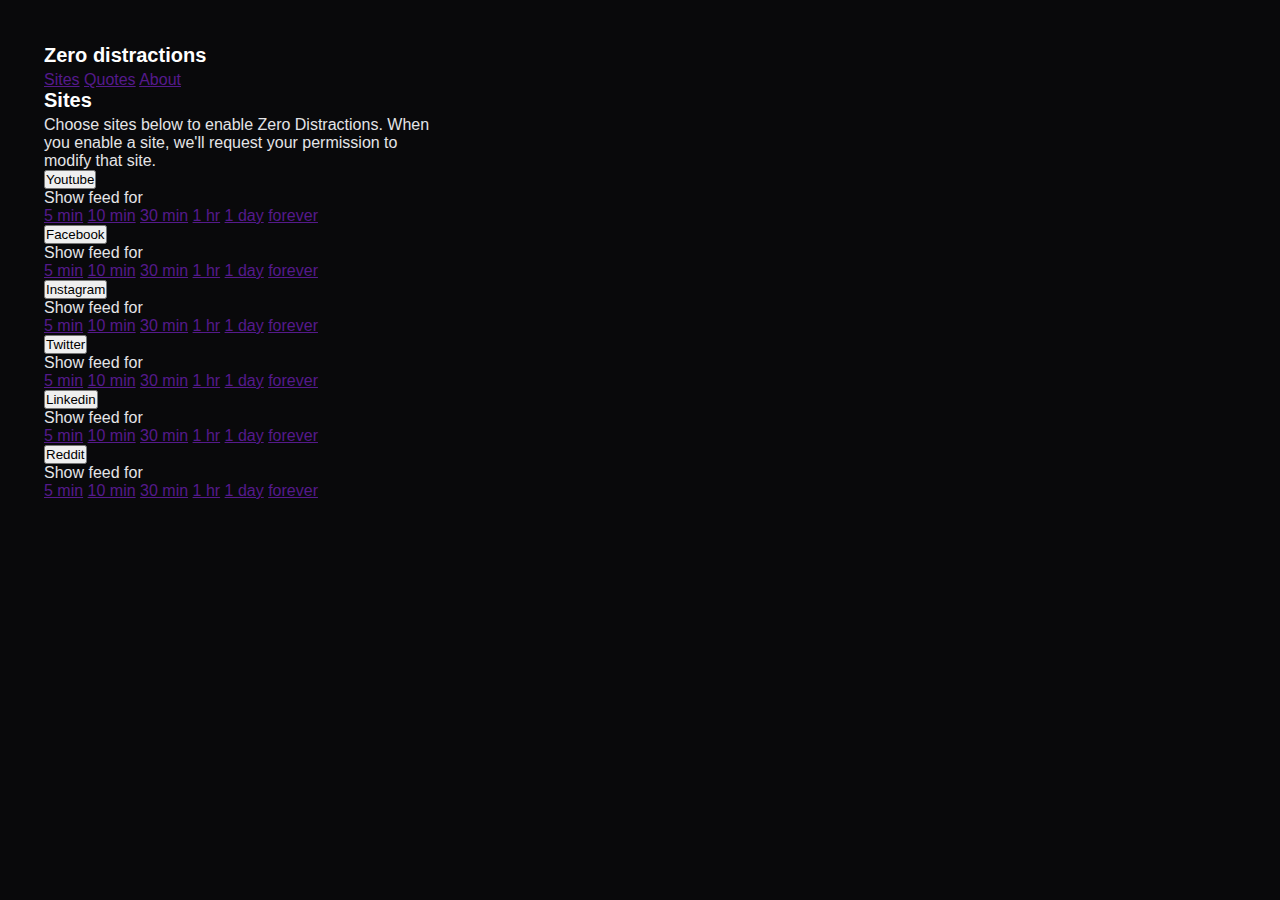
<file: index.html>
<!DOCTYPE html>
<html lang="en">
<head>
    <meta charset="UTF-8">
    <meta name="viewport" content="width=device-width, initial-scale=1.0">
    <title>No distractions</title>
    <link rel="stylesheet" href="styles.css">
</head>
<body>
        <div class="container">
            <h1 class="title">Zero distractions</h1>
            <div class="minicontainer">
                <div class="flex links">
                    <a class="link" href="">Sites</a>
                    <a class="link" href="">Quotes</a>
                    <a class="link" href="">About</a>
                </div>
                <div class="websitecontainer">
                    <h1>Sites</h1>
                    <p>Choose sites below to enable Zero Distractions. When you enable a site, we'll request your permission to modify that site.</p>
                    <div class="toggles">
                        <div class="accordions">
                            <button class="accordion">Youtube</button>
                            <div class="panel">
                                <div class="flex timer">
                                    <p>Show feed for</p>
                                    <div class="flex time">
                                        <a href="">5 min</a>
                                        <a href="">10 min</a>
                                        <a href="">30 min</a>
                                        <a href="">1 hr</a>
                                        <a href="">1 day</a>
                                        <a href="">forever</a>
                                    </div>
                                </div>
                            </div>
                            
                            <button class="accordion">Facebook</button>
                            <div class="panel">
                                <div class="flex timer">
                                    <p>Show feed for</p>
                                    <div class="flex time">
                                        <a href="">5 min</a>
                                        <a href="">10 min</a>
                                        <a href="">30 min</a>
                                        <a href="">1 hr</a>
                                        <a href="">1 day</a>
                                        <a href="">forever</a>
                                    </div>
                                </div>
                            </div>
                            
                            <button class="accordion">Instagram</button>
                            <div class="panel">
                                <div class="flex timer">
                                    <p>Show feed for</p>
                                    <div class="flex time">
                                        <a href="">5 min</a>
                                        <a href="">10 min</a>
                                        <a href="">30 min</a>
                                        <a href="">1 hr</a>
                                        <a href="">1 day</a>
                                        <a href="">forever</a>
                                    </div>
                                </div>
                            </div>
                            </div>        

                                  
                            <button class="accordion">Twitter</button>
                            <div class="panel">
                                <div class="flex timer">
                                    <p>Show feed for</p>
                                    <div class="flex time">
                                        <a href="">5 min</a>
                                        <a href="">10 min</a>
                                        <a href="">30 min</a>
                                        <a href="">1 hr</a>
                                        <a href="">1 day</a>
                                        <a href="">forever</a>
                                    </div>
                                </div>
                            </div> 
                            
                            <button class="accordion">Linkedin</button>
                            <div class="panel">
                                <div class="flex timer">
                                    <p>Show feed for</p>
                                    <div class="flex time">
                                        <a href="">5 min</a>
                                        <a href="">10 min</a>
                                        <a href="">30 min</a>
                                        <a href="">1 hr</a>
                                        <a href="">1 day</a>
                                        <a href="">forever</a>
                                    </div>
                                </div>
                            </div>
                                            
                            <button class="accordion">Reddit</button>
                            <div class="panel">
                                <div class="flex timer">
                                    <p>Show feed for</p>
                                    <div class="flex time">
                                        <a href="">5 min</a>
                                        <a href="">10 min</a>
                                        <a href="">30 min</a>
                                        <a href="">1 hr</a>
                                        <a href="">1 day</a>
                                        <a href="">forever</a>
                                    </div>
                                </div>
                            </div>  
                    </div>
                </div>
            </div>
        </div>
        <script>
    var acc = document.getElementsByClassName("accordion");
    var i;

    for (i = 0; i < acc.length; i++) {
        acc[i].addEventListener("click", function() {
            this.classList.toggle("active");
            var panel = this.nextElementSibling;
            if (panel.style.maxHeight) {
                panel.style.maxHeight = null;
            } else {
                panel.style.maxHeight = panel.scrollHeight + "px";
            }
        });
    }
        </script>
</body>
</html>
</file>
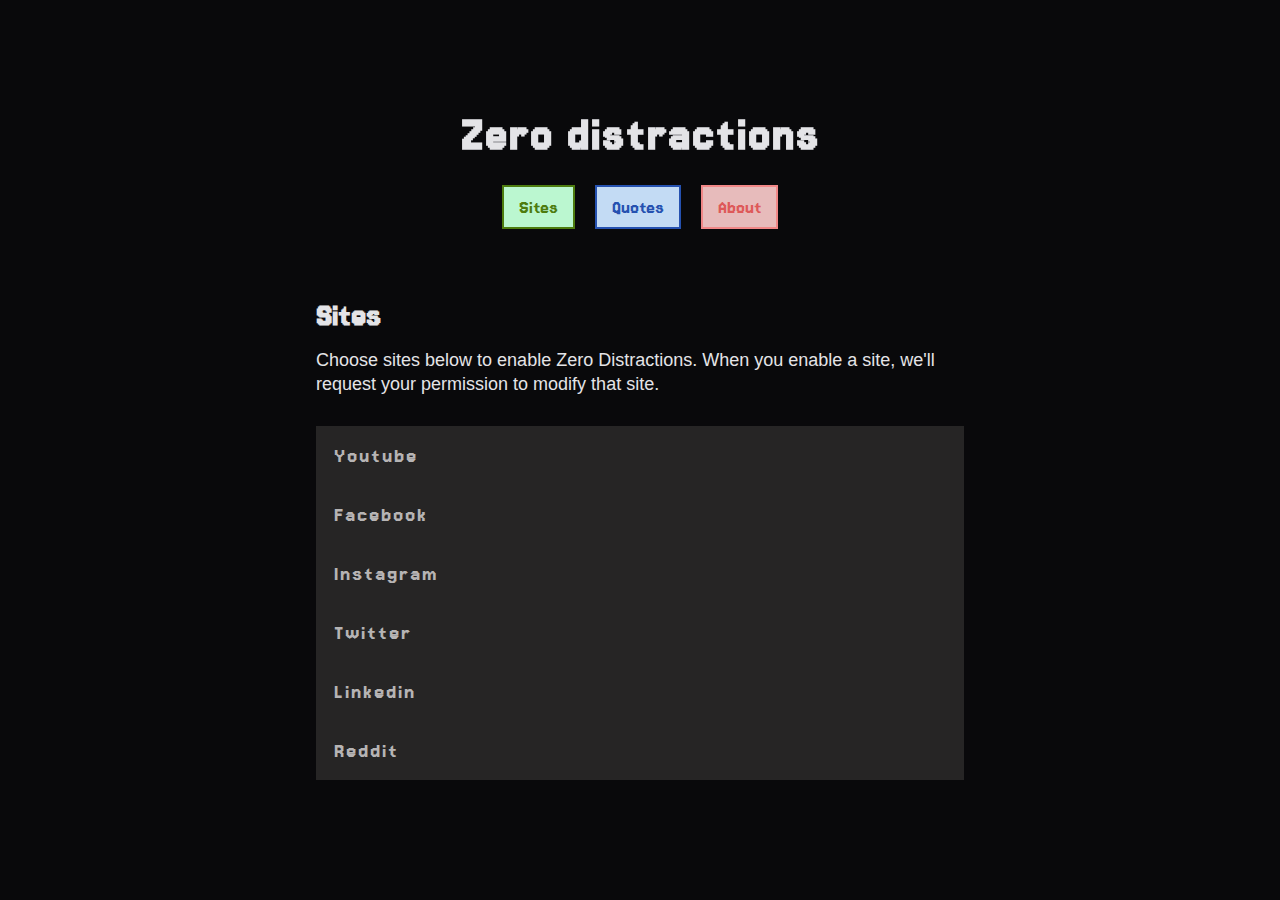
<file: src/HTML/index.html>
<!DOCTYPE html>
<html lang="en">
<head>
    <meta charset="UTF-8">
    <meta name="viewport" content="width=device-width, initial-scale=1.0">
    <title>No distractions my friend</title>
    <link rel="stylesheet" href="../STYLE/styles.css">
</head>
<body>
        <div class="container">
            <h1 class="title">Zero distractions</h1>
            <div class="minicontainer">
                <div class="flex links">
                    <a class="link" href="">Sites</a>
                    <a class="link" href="">Quotes</a>
                    <a class="link" href="">About</a>
                </div>
                <div class="websitecontainer">
                    <h1>Sites</h1>
                    <p>Choose sites below to enable Zero Distractions. When you enable a site, we'll request your permission to modify that site.</p>
                    <div class="toggles">
                        <div class="accordions">
                            <button class="accordion">Youtube</button>
                            <div class="panel">
                                <div class="flex timer">
                                    <p>Show feed for</p>
                                    <div class="flex time">
                                        <a href="">5 min</a>
                                        <a href="">10 min</a>
                                        <a href="">30 min</a>
                                        <a href="">1 hr</a>
                                        <a href="">1 day</a>
                                        <a href="">forever</a>
                                    </div>
                                </div>
                            </div>
                            
                            <button class="accordion">Facebook</button>
                            <div class="panel">
                                <div class="flex timer">
                                    <p>Show feed for</p>
                                    <div class="flex time">
                                        <a href="">5 min</a>
                                        <a href="">10 min</a>
                                        <a href="">30 min</a>
                                        <a href="">1 hr</a>
                                        <a href="">1 day</a>
                                        <a href="">forever</a>
                                    </div>
                                </div>
                            </div>
                            
                            <button class="accordion">Instagram</button>
                            <div class="panel">
                                <div class="flex timer">
                                    <p>Show feed for</p>
                                    <div class="flex time">
                                        <a href="">5 min</a>
                                        <a href="">10 min</a>
                                        <a href="">30 min</a>
                                        <a href="">1 hr</a>
                                        <a href="">1 day</a>
                                        <a href="">forever</a>
                                    </div>
                                </div>
                            </div>
                            </div>        

                                  
                            <button class="accordion">Twitter</button>
                            <div class="panel">
                                <div class="flex timer">
                                    <p>Show feed for</p>
                                    <div class="flex time">
                                        <a href="">5 min</a>
                                        <a href="">10 min</a>
                                        <a href="">30 min</a>
                                        <a href="">1 hr</a>
                                        <a href="">1 day</a>
                                        <a href="">forever</a>
                                    </div>
                                </div>
                            </div> 
                            
                            <button class="accordion">Linkedin</button>
                            <div class="panel">
                                <div class="flex timer">
                                    <p>Show feed for</p>
                                    <div class="flex time">
                                        <a href="">5 min</a>
                                        <a href="">10 min</a>
                                        <a href="">30 min</a>
                                        <a href="">1 hr</a>
                                        <a href="">1 day</a>
                                        <a href="">forever</a>
                                    </div>
                                </div>
                            </div>
                                            
                            <button class="accordion">Reddit</button>
                            <div class="panel">
                                <div class="flex timer">
                                    <p>Show feed for</p>
                                    <div class="flex time">
                                        <a href="">5 min</a>
                                        <a href="">10 min</a>
                                        <a href="">30 min</a>
                                        <a href="">1 hr</a>
                                        <a href="">1 day</a>
                                        <a href="">forever</a>
                                    </div>
                                </div>
                            </div>  
                    </div>
                </div>
            </div>
        </div>
        <script>
    var acc = document.getElementsByClassName("accordion");
    var i;

    for (i = 0; i < acc.length; i++) {
        acc[i].addEventListener("click", function() {
            this.classList.toggle("active");
            var panel = this.nextElementSibling;
            if (panel.style.maxHeight) {
                panel.style.maxHeight = null;
            } else {
                panel.style.maxHeight = panel.scrollHeight + "px";
            }
        });
    }
    </script>
</body>
</html>
</file>
<file: styles.css>
* {
    margin: 0;
    padding: 0;
    box-sizing: border-box;
  }

  body {
    width: 480px;
    height: 600px;
    font-family: -apple-system, BlinkMacSystemFont, "Segoe UI", Roboto,
      Helvetica, Arial, sans-serif;
    color: #e4e4e7;
    background: #09090b;
    padding: 20px;
  }

  .container {
    padding: 24px;
  }

  .header {
    margin-bottom: 24px;
    position: relative;
    padding-bottom: 16px;
    border-bottom: 1px solid rgba(255, 255, 255, 0.1);
  }

  h1 {
    font-size: 20px;
    font-weight: 600;
    color: #ffffff;
    margin-bottom: 4px;
  }

  .subtitle {
    font-size: 13px;
    color: #71717a;
    margin-bottom: 16px;
  }

  .switch-container {
    display: flex;
    align-items: center;
    padding: 12px 16px;
    background: rgba(255, 255, 255, 0.03);
    border: 1px solid rgba(255, 255, 255, 0.1);
    border-radius: 12px;
    margin-bottom: 24px;
    transition: all 0.2s ease;
  }

  .switch-container:hover {
    background: rgba(255, 255, 255, 0.05);
    border-color: rgba(255, 255, 255, 0.2);
    transform: translateY(-1px);
  }

  .switch {
    position: relative;
    display: inline-block;
    width: 44px;
    height: 24px;
    margin-right: 12px;
  }

  .switch input {
    opacity: 0;
    width: 0;
    height: 0;
  }

  .slider {
    position: absolute;
    cursor: pointer;
    top: 0;
    left: 0;
    right: 0;
    bottom: 0;
    background-color: rgba(255, 255, 255, 0.1);
    transition: 0.3s;
    border-radius: 24px;
  }

  .slider:before {
    position: absolute;
    content: "";
    height: 20px;
    width: 20px;
    left: 2px;
    bottom: 2px;
    background-color: #ffffff;
    transition: 0.3s;
    border-radius: 50%;
    box-shadow: 0 2px 4px rgba(0, 0, 0, 0.2);
  }

  input:checked + .slider {
    background-color: #3b82f6;
  }

  input:checked + .slider:before {
    transform: translateX(20px);
  }

  .switch-label {
    font-size: 14px;
    font-weight: 500;
    color: #e4e4e7;
  }

  .section-title {
    font-size: 16px;
    font-weight: 600;
    margin-bottom: 12px;
    color: #ffffff;
  }

  .textarea-container {
    transition:
      opacity 0.3s ease,
      transform 0.3s ease;
  }

  .hidden {
    display: none;
    /* opacity: 0;
    transform: translateY(-10px);
    pointer-events: none;
    position: absolute; */
  }

  textarea {
    width: 100%;
    height: 160px;
    padding: 16px;
    border: 1px solid rgba(255, 255, 255, 0.1);
    border-radius: 12px;
    font-family: "SF Mono", Monaco, Consolas, monospace;
    font-size: 13px;
    line-height: 1.5;
    resize: none;
    margin-bottom: 20px;
    transition: all 0.2s ease;
    background: rgba(255, 255, 255, 0.03);
    color: #e4e4e7;
  }

  textarea:focus {
    outline: none;
    border-color: #3b82f6;
    background: rgba(255, 255, 255, 0.05);
  }

  textarea::placeholder {
    color: #52525b;
  }

  .save-button {
    width: 100%;
    padding: 12px;
    background: #3b82f6;
    color: white;
    border: none;
    border-radius: 12px;
    font-size: 14px;
    font-weight: 500;
    cursor: pointer;
    transition: all 0.2s ease;
    position: relative;
    overflow: hidden;
  }

  .save-button:hover {
    background: #2563eb;
    transform: translateY(-1px);
  }

  .save-button:active {
    transform: translateY(0);
  }

  .save-button::after {
    content: "";
    position: absolute;
    top: 0;
    left: 0;
    width: 100%;
    height: 100%;
    background: linear-gradient(
      to right,
      transparent,
      rgba(255, 255, 255, 0.1),
      transparent
    );
    transform: translateX(-100%);
  }

  .save-button:hover::after {
    transform: translateX(100%);
    transition: transform 0.6s ease;
  }

  #status {
    margin-top: 12px;
    text-align: center;
    font-size: 13px;
    color: #2563eb;
    min-height: 20px;
  }
  #status.success {
    color: #22c55e;
  }
  #status.error {
    color: #ff0000;
  }

  .info-text {
    font-size: 12px;
    color: #71717a;
    margin-top: 16px;
    text-align: center;
  }

  /* Scrollbar Styling */
  ::-webkit-scrollbar {
    width: 8px;
    height: 8px;
  }

  ::-webkit-scrollbar-track {
    background: rgba(255, 255, 255, 0.03);
    border-radius: 4px;
  }

  ::-webkit-scrollbar-thumb {
    background: rgba(255, 255, 255, 0.1);
    border-radius: 4px;
  }

  ::-webkit-scrollbar-thumb:hover {
    background: rgba(255, 255, 255, 0.2);
  }
</file>
<file: src/STYLE/styles.css>
@import url('https://fonts.googleapis.com/css2?family=Jersey+15&display=swap');


html, body, div, span, applet, object, iframe,
h1, h2, h3, h4, h5, h6, p, blockquote, pre,
a, abbr, acronym, address, big, cite, code,
del, dfn, em, img, ins, kbd, q, s, samp,
small, strike, strong, sub, sup, tt, var,
b, u, i, center,
dl, dt, dd, ol, ul, li,
fieldset, form, label, legend,
table, caption, tbody, tfoot, thead, tr, th, td,
article, aside, canvas, details, embed, 
figure, figcaption, footer, header, hgroup, 
menu, nav, output, ruby, section, summary,
time, mark, audio, video {
	margin: 0;
	padding: 0;
	border: 0;
	font-size: 100%;
	font: inherit;
	vertical-align: baseline;
}
/* HTML5 display-role reset for older browsers */
article, aside, details, figcaption, figure, 
footer, header, hgroup, menu, nav, section {
	display: block;
}


body {
	line-height: 1;
}
ol, ul {
	list-style: none;
}
blockquote, q {
	quotes: none;
}
blockquote:before, blockquote:after,
q:before, q:after {
	content: '';
	content: none;
}
table {
	border-collapse: collapse;
	border-spacing: 0;
}

* {
    margin: 0;
    padding: 0;
    box-sizing: border-box;
  }
  
  body {
    font-family: -apple-system, BlinkMacSystemFont, "Segoe UI", Roboto, Helvetica, Arial, sans-serif;
    color: #e4e4e7;
    background: #09090b;
  }

  a {
    color: white;
    font-size: 20px;
  }

  .container {
    margin: 100px auto;
    width: 60%;
    padding: 10px;
  }

  .minicontainer {
    padding: 0px 50px;
    
  }

  .title {
    text-align: center;
    font-family: "Jersey 15", serif;
    font-size: 50px;
    letter-spacing: 2px;
  }

  .flex {
    display: flex;
    align-items: center;
  }
  .links {
    gap:20px;
    padding-top: 10px;
    display: flex;
    justify-content: center;
  }

  .link:nth-child(1) {
    color: #4d7c0f;
    font-family: "Jersey 15", serif;
    background-color: #bbf7d0;
    padding: 10px 15px;
    border: 2px solid #4d7c0f;
    text-decoration: none;
  }
  .link:nth-child(2) {
    color: #2551b0;
    font-family: "Jersey 15", serif;
    background-color: rgb(195, 219, 244);
    padding: 10px 15px;
    border: 2px solid #2551b0;
    text-decoration: none;
  }
  .link:nth-child(3) {
    color: rgb(222, 89, 89);
    font-family: "Jersey 15", serif;
    background-color: rgb(231, 187, 187);
    padding: 10px 15px;
    border: 2px solid rgb(241, 135, 135);
    text-decoration: none;
  }
  

  h1 {
    font-family: "Jersey 15", serif;

    font-size: 34px;
    font-weight: 600;
    padding-bottom: 15px;
  }

.websitecontainer {
    padding-top: 70px;
}

p {
    font-size: 18px;
    line-height: 24px;
    font-weight: 400;
}


.accordion {
    background-color: #262525;
    color: #b6b4b4;
    cursor: pointer;
    padding: 18px;
    width: 100%;
    text-align: left;
    border: none;
    outline: none;
    transition: 0.4s;
    font-size: 23px;
    letter-spacing: 2px;
    font-family: "Jersey 15", serif;
  }
  
  .active, .accordion:hover {
    background-color: #2d2c2c;
  }
  
  .panel {
    color: #434345;
    padding: 0px 18px;
    background-color: #353333;
    max-height: 0;
    overflow: hidden;
    transition: max-height 0.2s ease-out;
  }

  .toggles {
    margin-top: 30px;
  }

    .time {
        gap: 19px;
    }
    .timer p {
        color: white;
    font-size: 20px;
    padding-right: 20px;
    }

    .time a:hover {
        color: rgba(255, 255, 255, 0.805);
    }
</file>
